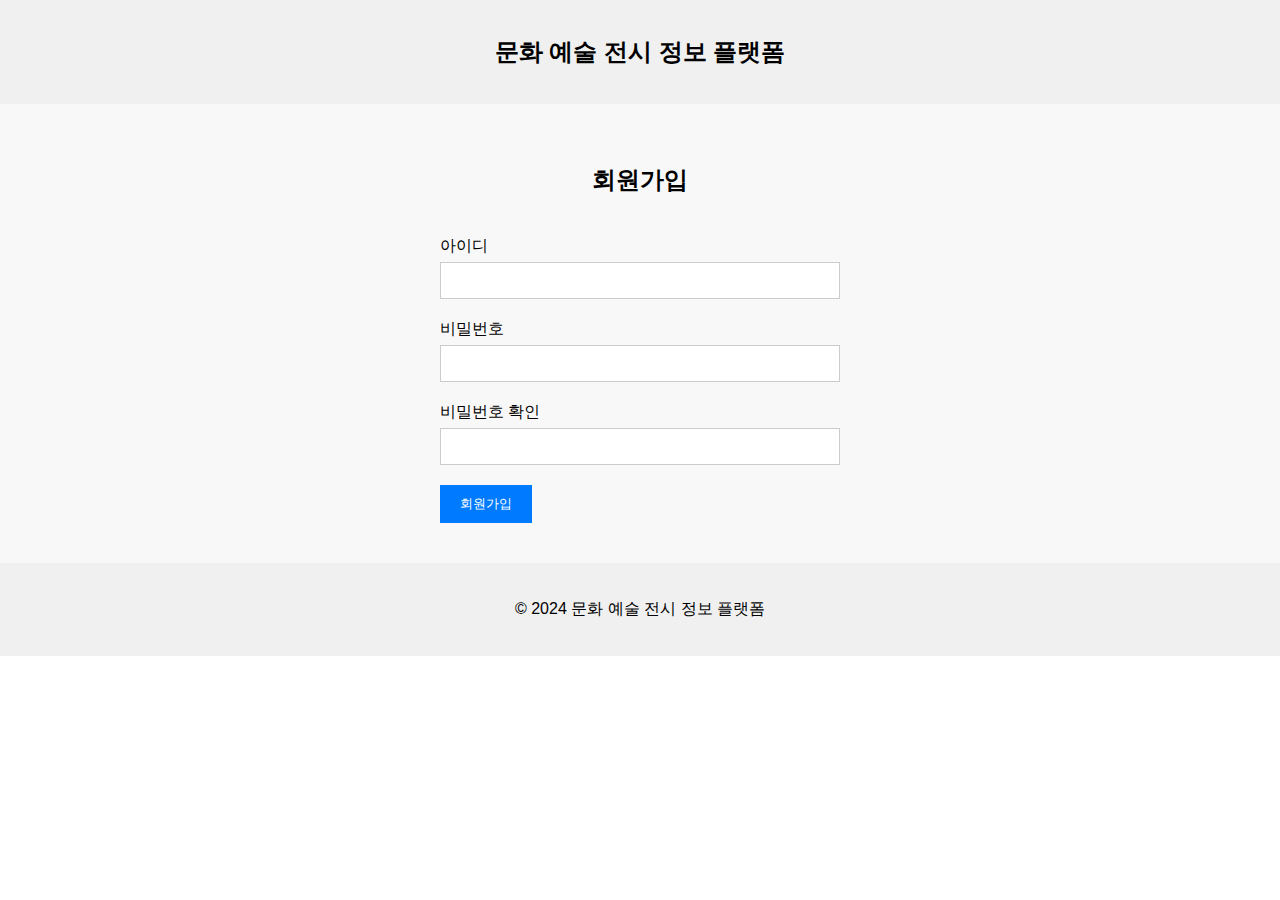
<file: register.html>
<!DOCTYPE html>
<html lang="ko">
<head>
    <meta charset="UTF-8">
    <meta name="viewport" content="width=device-width, initial-scale=1.0">
    <title>회원가입</title>
    <link rel="stylesheet" href="style.css">
</head>
<body>
    <header>
        <h1>문화 예술 전시 정보 플랫폼</h1>
    </header>
    <main>
        <section id="register">
            <h2>회원가입</h2>
            <form id="register-form">
                <div class="input-group">
                    <label for="id">아이디</label>
                    <input type="text" id="id" name="id" required>
                </div>
                <div class="input-group">
                    <label for="password">비밀번호</label>
                    <input type="password" id="password" name="password" required>
                </div>
                <div class="input-group">
                    <label for="password-confirm">비밀번호 확인</label>
                    <input type="password" id="password-confirm" name="password-confirm" required>
                </div>
                <button type="submit">회원가입</button>
            </form>
        </section>
    </main>
    <footer>
        <p>&copy; 2024 문화 예술 전시 정보 플랫폼</p>
    </footer>
    <script src="register_script.js"></script>
</body>
</html>
</file>
<file: style.css>
body {
  font-family: sans-serif;
  margin: 0;
  padding: 0;
}

header {
  background-color: #f0f0f0;
  padding: 20px;
}

h1 {
  text-align: center;
  font-size: 24px;
}

nav ul {
  list-style: none;
  margin: 0;
  padding: 0;
  text-align: right;
}

nav ul li {
  display: inline-block;
  margin-left: 20px;
}

nav ul a {
  text-decoration: none;
  color: #333;
}

#banner {
  background-image: url("banner.jpg");
  background-size: cover;
  background-position: center;
  padding: 80px 0;
  text-align: center;
  color: #fff;
}

#banner h2 {
  font-size: 48px;
}

#banner p {
  font-size: 18px;
  margin-top: 20px;
}

#banner .btn {
  display: inline-block;
  padding: 10px 20px;
  background-color: #007bff;
  color: #fff;
  text-decoration: none;
  border-radius: 5px;
  margin-top: 40px;
}

#recommended-exhibitions {
  padding: 40px 0;
  background-color: #f8f8f8;
}

#recommended-exhibitions h2 {
  text-align: center;
  font-size: 24px;
  margin-bottom: 40px;
}

.exhibitions {
  list-style: none;
  margin: 0;
  padding: 0;
  display: flex;
  flex-wrap: wrap;
  justify-content: center;
}

.exhibitions li {
  width: 300px;
  margin: 20px;
  padding: 20px;
  background-color: #fff;
  box-shadow: 0 2px 5px rgba(0, 0, 0, 0.1);
  text-align: center;
}

.exhibitions li img {
  width: 100%;
  height: 200px;
  object-fit: cover;
  margin-bottom: 10px;
}

.exhibitions li h3 {
  font-size: 18px;
  margin-bottom: 10px;
}

.exhibitions li p {
  font-size: 14px;
  line-height: 1.6;
}

#community {
  padding: 40px 0;
  background-color: #fff;
}

#community h2 {
  text-align: center;
  font-size: 24px;
  margin-bottom: 40px;
}

.posts {
  list-style: none;
  margin: 0;
  padding: 0;
}

.posts li {
  border-bottom: 1px solid #ddd;
  padding: 20px;
}

.posts li h3 {
  font-size: 18px;
  margin-bottom: 10px;
}

.posts li p {
  font-size: 14px;
  line-height: 1.6;
}

.posts li span {
  display: block;
  font-size: 12px;
  color: #999;
  margin-top: 10px;
}

/* 기존 CSS 코드 */

#exhibition-info {
    padding: 40px;
    background-color: #fff;
  }
  
  #exhibition-info h2 {
    font-size: 24px;
    margin-bottom: 20px;
  }
  
  #exhibition-info img {
    width: 100%;
    height: 300px;
    object-fit: cover;
    margin-bottom: 20px;
  }
  
  #exhibition-info p {
    font-size: 14px;
    line-height: 1.6;
    margin-bottom: 10px;
  }
  
  #exhibition-info .btn {
    display: inline-block;
    padding: 10px 20px;
    background-color: #007bff;
    color: #fff;
    text-decoration: none;
    border-radius: 5px;
  }
  
  #exhibition-artists {
    padding: 40px;
    background-color: #f8f8f8;
  }
  
  #exhibition-artists h2 {
    text-align: center;
    font-size: 24px;
    margin-bottom: 40px;
  }
  
  .artists {
    list-style: none;
    margin: 0;
    padding: 0;
    display: flex;
    flex-wrap: wrap;
    justify-content: center;
  }
  
  .artists li {
    width: 300px;
    margin: 20px;
    padding: 20px;
    background-color: #fff;
    box-shadow: 0 2px 5px rgba(0, 0, 0, 0.1);
    text-align: center;
  }
  
  .artists li img {
    width: 100%;
    height: 150px;
    object-fit: cover;
    margin-bottom: 10px;
  }
  
  .artists li h3 {
    font-size: 18px;
    margin-bottom: 10px;
  }
  
  .artists li p {
    font-size: 14px;
    line-height: 1.6;
  }
  
  #exhibition-reviews {
    padding: 40px;
    background-color: #fff;
  }
  
  #exhibition-reviews h2 {
    text-align: center;
    font-size: 24px;
    margin-bottom: 40px;
  }
  
  .reviews {
    list-style: none;
    margin: 0;
    padding: 0;
  }
  
  .reviews li {
    border-bottom: 1px solid #ddd;
    padding: 20px;
  }
  
  .reviews li .review {
    margin-bottom: 20px;
  }
  
  .reviews li .review h3 {
    font-size: 18px;
    margin-bottom: 10px;
  }
  
  .reviews li .review p {
    font-size: 14px;
    line-height: 1.6;
  }
  
  .reviews li .review span {
    display: block;
    font-size: 12px;
    color: #999;
    margin-top: 10px;
  }
  
  footer {
    background-color: #f0f0f0;
    padding: 20px;
    text-align: center;
  }
  
/* 기존 CSS 코드 */

#register {
    padding: 40px;
    background-color: #f8f8f8;
  }
  
  #register h2 {
    text-align: center;
    font-size: 24px;
    margin-bottom: 40px;
  }
  
  #register-form {
    width: 400px;
    margin: 0 auto;
  }
  
  .input-group {
    margin-bottom: 20px;
  }
  
  .input-group label {
    display: block;
    margin-bottom: 5px;
  }
  
  .input-group input {
    width: 100%;
    padding: 10px;
    border: 1px solid #ccc;
    box-sizing: border-box;
  }
  
  .input-group input:focus {
    outline: none;
    border: 1px solid #007bff;
  }
  
  button {
    display: block;
    margin-top: 20px;
    padding: 10px 20px;
    background-color: #007bff;
    color: #fff;
    border: none;
    cursor: pointer;
  }
  
  button:hover {
    background-color: #0056b3;
  }
</file>
